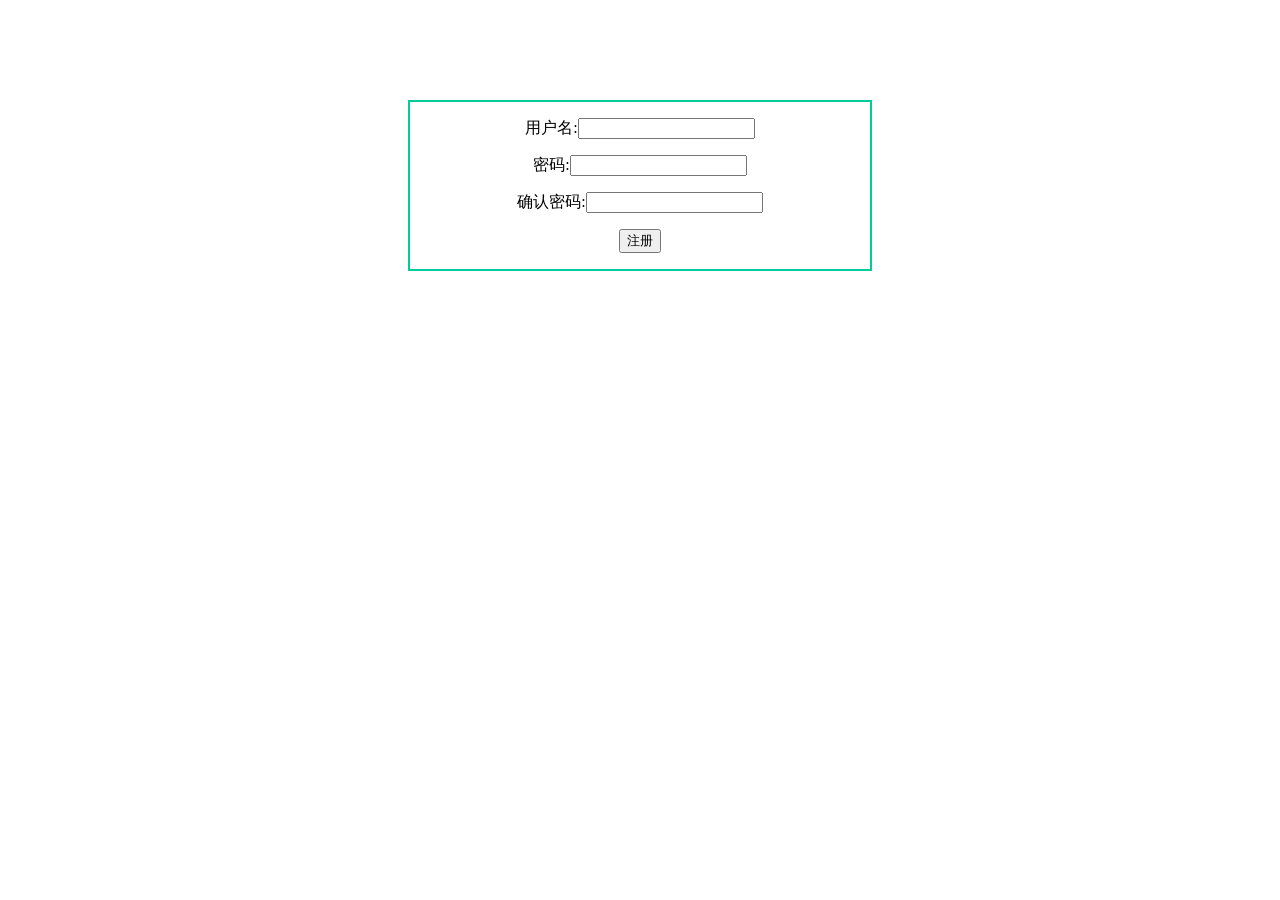
<file: 154.8.223.57/application/index/view/regist/index.html>
<!DOCTYPE html>

<html>

  <head>

    <meta charset="utf-8">

    <title>注册</title>

  </head>

  <style>

    dl{

        text-align:center;

        border:2px solid #00CC99;

        margin-top:100px;

      margin-bottom:100px;

      margin-right:400px;

      margin-left:400px;

    }

  </style>

  <body>

 

<div id="regist_form">

<dl>

  <form action="regist" method="post">

<dt>

  <p>用户名:<input type="text" name="user_name"></p>

</dt>


<dt>

  <p>密码:<input type="password" name="user_pwd"></p>

</dt>
    
    
<dt>

  <p>确认密码:<input type="password" name="user_pwd2"></p>

</dt>

<dt>

  <p><input type="submit" value="注册"></p>

</dt>

  </form>

 

</dl>

</div>

  </body>

</html>
</file>
